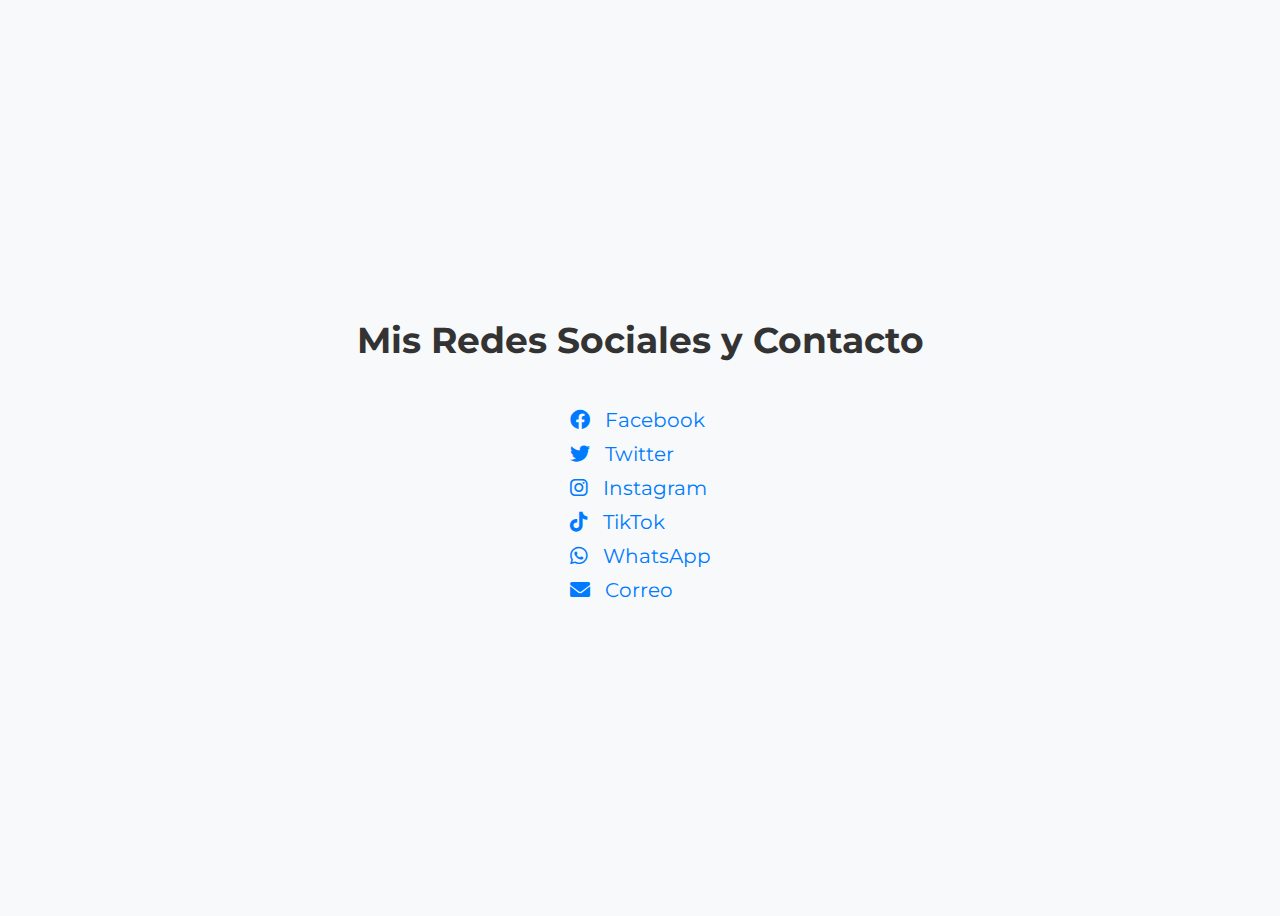
<file: contacto.html>
<!DOCTYPE html>
<html lang="es">
<head>
    <meta charset="UTF-8">
    <meta name="viewport" content="width=device-width, initial-scale=1.0">
    <meta http-equiv="X-UA-Compatible" content="IE=edge">
    <title>Contacto - Mi Portafolio</title>
    <link href="https://fonts.googleapis.com/css2?family=Montserrat:wght@400;600&display=swap" rel="stylesheet">
    <link rel="stylesheet" href="https://cdnjs.cloudflare.com/ajax/libs/font-awesome/6.0.0-beta3/css/all.min.css">
    <style>
        body {
            font-family: 'Montserrat', sans-serif;
            background-color: #f8f9fa;
            color: #333;
            display: flex;
            flex-direction: column;
            align-items: center;
            justify-content: center;
            min-height: 100vh;
        }

        h2 {
            font-size: 36px;
            margin-bottom: 20px;
        }

        ul {
            list-style: none;
            padding: 0;
        }

        ul li {
            margin: 10px 0;
        }

        ul li a {
            text-decoration: none;
            color: #007BFF;
            font-size: 20px;
            transition: color 0.3s;
        }

        ul li a:hover {
            color: #0056b3;
        }

        ul li i {
            margin-right: 10px;
        }
    </style>
</head>
<body>

    <h2>Mis Redes Sociales y Contacto</h2>
    <ul>
        <li><a href="https://www.facebook.com/dericknazi/" target="_blank"><i class="fab fa-facebook"></i> Facebook</a></li>
        <li><a href="https://x.com/deryvouwi" target="_blank"><i class="fab fa-twitter"></i> Twitter</a></li>
        <li><a href="https://www.instagram.com/deryvo_uwi/" target="_blank"><i class="fab fa-instagram"></i> Instagram</a></li>
        <li><a href="https://www.tiktok.com/@tu_usuario" target="_blank"><i class="fab fa-tiktok"></i> TikTok</a></li>
        <li><a href="https://wa.me/+593 96 385 0487" target="_blank"><i class="fab fa-whatsapp"></i> WhatsApp</a></li> <!-- WhatsApp con número de ejemplo -->
        <li><a href="mailto:derikespinoza2002@gmail.com"><i class="fas fa-envelope"></i> Correo</a></li> <!-- Correo -->
    </ul>

</body>
</html>
</file>
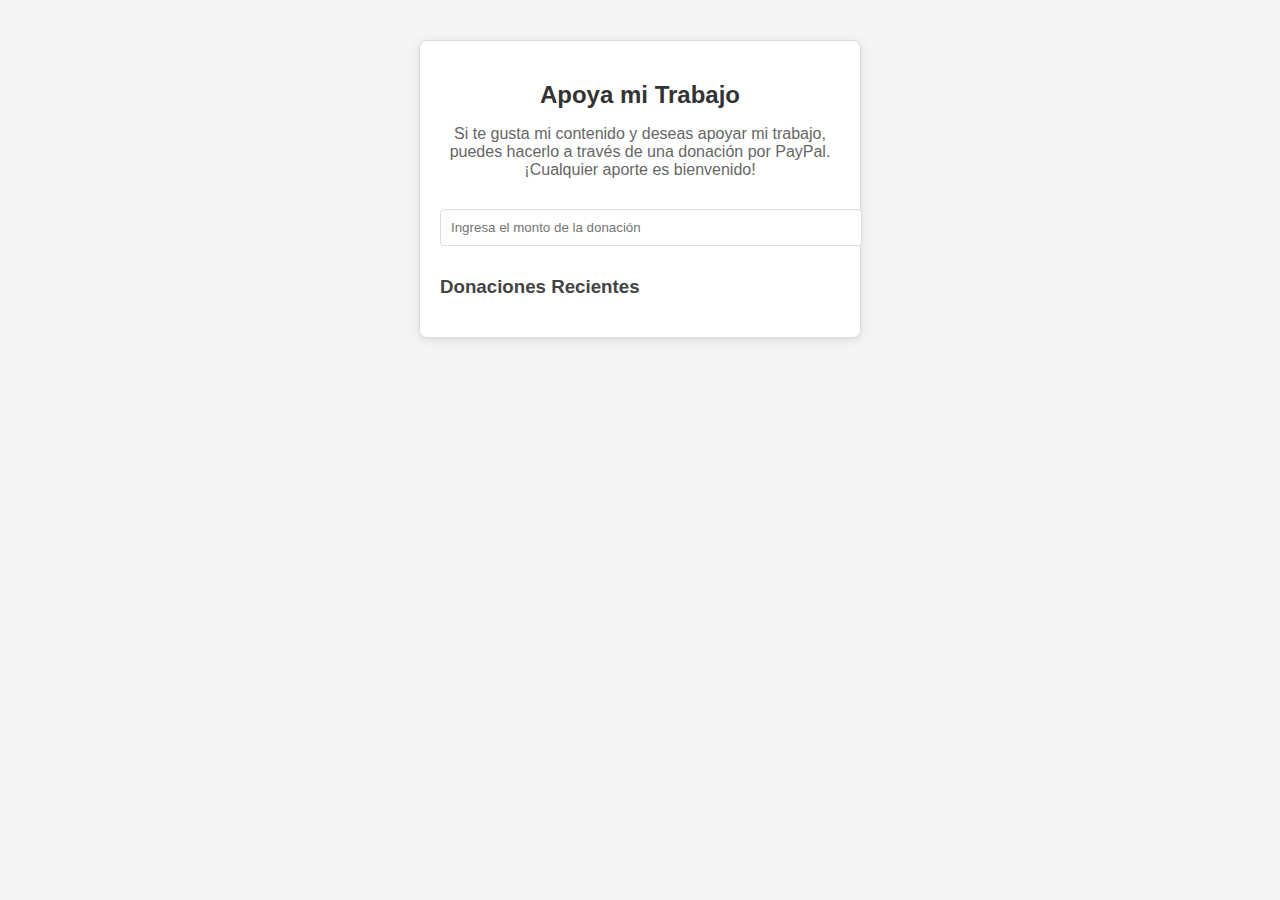
<file: donar.html>
<!-- donar.html -->
<!DOCTYPE html>
<html lang="es">
<head>
    <meta charset="UTF-8">
    <meta name="viewport" content="width=device-width, initial-scale=1.0">
    <title>Donaciones</title>
    <style>
        body {
            font-family: Arial, sans-serif;
            background-color: #f4f4f4;
            margin: 0;
            padding: 20px;
        }
        .donation-container {
            text-align: center;
            padding: 20px;
            background-color: #fff;
            border: 1px solid #ddd;
            border-radius: 8px;
            margin: 20px auto;
            max-width: 400px;
            box-shadow: 0 2px 10px rgba(0, 0, 0, 0.1);
        }
        .donation-container h2 {
            color: #333;
            margin-bottom: 10px;
        }
        .donation-container p {
            color: #666;
            margin-bottom: 20px;
        }
        .paypal-button {
            margin-top: 15px;
        }
        .donation-list {
            margin-top: 20px;
            text-align: left;
        }
        .donation-list h3 {
            color: #444;
        }
        .donation-item {
            border-bottom: 1px solid #ddd;
            padding: 5px 0;
        }
        .donation-input {
            margin: 10px 0;
            padding: 10px;
            width: 100%;
            border: 1px solid #ddd;
            border-radius: 4px;
        }
    </style>
</head>
<body>

<section class="donation-container">
    <h2>Apoya mi Trabajo</h2>
    <p>Si te gusta mi contenido y deseas apoyar mi trabajo, puedes hacerlo a través de una donación por PayPal. ¡Cualquier aporte es bienvenido!</p>
    
    <!-- Input for donation amount -->
    <input type="number" id="donation-amount" class="donation-input" placeholder="Ingresa el monto de la donación" min="1" step="0.01">
    
    <!-- PayPal Button -->
    <div id="paypal-button-container" class="paypal-button"></div>
    
    <script src="https://www.paypal.com/sdk/js?client-id=YOUR_CLIENT_ID"></script>
    <script>
        paypal.Buttons({
            createOrder: function(data, actions) {
                const amount = document.getElementById('donation-amount').value; // Obtener el monto ingresado
                return actions.order.create({
                    purchase_units: [{
                        amount: {
                            value: amount || '10.00' // Usar el monto ingresado o 10.00 por defecto
                        }
                    }]
                });
            },
            onApprove: function(data, actions) {
                return actions.order.capture().then(function(details) {
                    alert('Gracias por tu donación, ' + details.payer.name.given_name);
                    
                    // Obtener el monto y el nombre del donante
                    const amount = document.getElementById('donation-amount').value;
                    const donorName = details.payer.name.given_name; // O puedes pedir el nombre al usuario

                    // Enviar la donación al backend
                    fetch('/api/donaciones', {
                        method: 'POST',
                        headers: {
                            'Content-Type': 'application/json'
                        },
                        body: JSON.stringify({
                            nombre: donorName,
                            monto: amount,
                            fecha: new Date().toISOString().split('T')[0] // Fecha actual
                        })
                    })
                    .then(response => response.text())
                    .then(data => {
                        console.log(data);
                        loadDonations(); // Cargar donaciones después de una nueva donación
                    })
                    .catch(error => console.error('Error al enviar la donación:', error));
                });
            }
        }).render('#paypal-button-container');

        // Función para cargar donaciones desde el backend
        function loadDonations() {
            fetch('/api/donaciones')
                .then(response => response.json())
                .then(data => {
                    const donationList = document.querySelector('.donation-list');
                    donationList.innerHTML = ''; // Limpiar la lista existente
                    data.donaciones.forEach(donation => {
                        const donationItem = document.createElement('div');
                        donationItem.className = 'donation-item';
                        donationItem.textContent = `${donation.nombre}: $${donation.monto} (${donation.fecha})`;
                        donationList.appendChild(donationItem);
                    });
                })
                .catch(error => console.error('Error al cargar las donaciones:', error));
        }

        // Cargar donaciones al inicio
        loadDonations();
    </script>

    <!-- Donation List Section -->
    <div class="donation-list">
        <h3>Donaciones Recientes</h3>
        <!-- Las donaciones se cargarán aquí dinámicamente -->
    </div>
</section>

</body>
</html>
</file>
